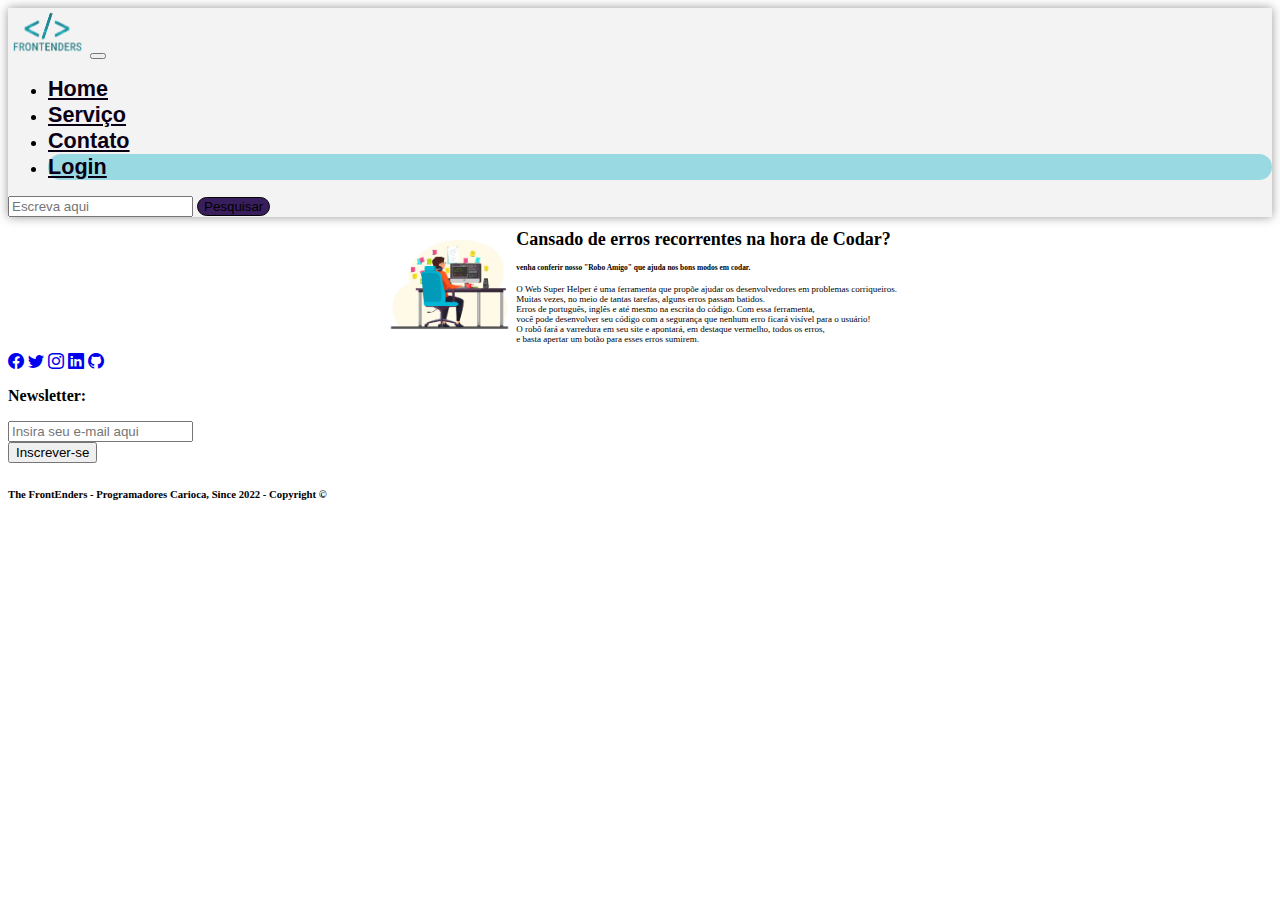
<file: index.html>
<!DOCTYPE html>
<html lang="pt-br">

<head>

    <meta charset="UTF-8">
    <meta http-equiv="X-UA-Compatible" content="IE=edge">
    <meta name="viewport" content="width=device-width, initial-scale=1.0">
    <link rel="shortcut icon" href="assets/img/icon.ico" type="image/x-icon">
    <!-- Google Font - ROBOTO -->
    <link rel="preconnect" href="https://fonts.googleapis.com">
    <link rel="preconnect" href="https://fonts.gstatic.com" crossorigin>
    <link
        href="https://fonts.googleapis.com/css2?family=Lato:ital,wght@0,100;0,300;0,400;0,700;0,900;1,100;1,300;1,400;1,700;1,900&family=Roboto:ital,wght@0,500;1,100&display=swap"
        rel="stylesheet">
    <!-- CSS da Página -->
    <link rel="stylesheet" href="assets/css/styles.css">
    <!-- CSS only -->
    <link href="https://cdn.jsdelivr.net/npm/bootstrap@5.2.3/dist/css/bootstrap.min.css" rel="stylesheet"
        integrity="sha384-rbsA2VBKQhggwzxH7pPCaAqO46MgnOM80zW1RWuH61DGLwZJEdK2Kadq2F9CUG65" crossorigin="anonymous">
    <link rel="stylesheet" href="assets/css/styles.css">
    <link rel="shortcut icon" href="/assets/img/icon.ico" type="image/x-icon">
    <!-- Bootstrap - Icons -->
    <link rel="stylesheet" href="https://cdn.jsdelivr.net/npm/bootstrap-icons@1.10.2/font/bootstrap-icons.css">
    <!-- Bootstrap - JavaScript -->
    <script src="https://cdn.jsdelivr.net/npm/bootstrap@5.2.3/dist/js/bootstrap.bundle.min.js"
        integrity="sha384-kenU1KFdBIe4zVF0s0G1M5b4hcpxyD9F7jL+jjXkk+Q2h455rYXK/7HAuoJl+0I4"
        crossorigin="anonymous"></script>
    <title>The FrontEnders - Home</title>
</head>

<body>
    <header>
        <nav class="navbar navbar-expand-sm navbar-dark">
            <div class="container-fluid">
                <a class="navbar-brand" href="index.html"><img id="logo" src="assets/img/logo.png" alt="Logo"
                        title="Homepage - The FrontEnders"></a>
                <button class="navbar-toggler" type="button" data-bs-toggle="collapse" data-bs-target="#mynavbar">
                    <span class="navbar-toggler-icon"></span>
                </button>
                <div class="collapse navbar-collapse" id="mynavbar">
                    <ul class="navbar-nav me-auto">
                        <li class="nav-item">
                            <a class="nav-link" href="index.html">Home</a>
                        </li>
                        <li class="nav-item">
                            <a class="nav-link" href="servico.html">Serviço</a>
                        </li>
                        <li class="nav-item">
                            <a class="nav-link" href="contato.html">Contato</a>
                        </li>
                        <li class="nav-item" id="button-login">
                            <a class="nav-link" href="login.html">Login</a>
                        </li>
                    </ul>
                    <form class="d-flex">
                        <input class="form-control me-2" type="text" placeholder="Escreva aqui">
                        <button class="btn btn-primary" type="button">Pesquisar</button>
                    </form>
                </div>
            </div>
        </nav>
    </header>
    <main>
        <section>
            <div class="sobre-produto">
                <div class="foto-produto">
                    <img src="./assets/img/programador.jpg" alt="programador no computador">
                </div>
                <div class="text-produto">
                    <h1>Cansado de erros recorrentes na hora de Codar?</h1>
                    <h5>venha conferir nosso "Robo Amigo" que ajuda nos bons modos em codar.</h5>
                    <p>O Web Super Helper é uma ferramenta que propõe ajudar os desenvolvedores em problemas
                        corriqueiros. <br>
                        Muitas vezes, no meio de tantas tarefas, alguns erros passam batidos. <br>
                        Erros de português, inglês e até mesmo na escrita do código. Com essa ferramenta, <br>
                        você pode desenvolver seu código com a segurança que nenhum erro ficará visível
                        para o usuário! <br>
                        O robô fará a varredura em seu site e apontará, em destaque vermelho, todos os erros, <br>
                        e basta apertar um botão para esses erros sumirem.
                    </p>
                </div>
            </div>
        </section>
    </main>
    <footer class="bg-black text-center text-white static-bottom">
        <div class="container p-4">
            <div class="mb-4">
                <a class="btn btn-outline-light btn-floating m-1" href="https://pt-br.facebook.com/" target="_blank"
                    role="button"><i class="bi bi-facebook"></i></a>
                <a class="btn btn-outline-light btn-floating m-1" href="https://twitter.com/" target="_blank"
                    role="button"><i class="bi bi-twitter"></i></a>
                <a class="btn btn-outline-light btn-floating m-1" href="https://instagram.com/" target="_blank"
                    role="button"><i class="bi bi-instagram"></i></a>
                <a class="btn btn-outline-light btn-floating m-1" href="https://br.linkedin.com/" target="_blank"
                    role="button"><i class="bi bi-linkedin"></i></a>
                <a class="btn btn-outline-light btn-floating m-1" href="https://github.com/" target="_blank"
                    role="button"><i class="bi bi-github"></i></a>
            </div>
            <form action="">
                <div class="row d-flex justify-content-center">
                    <div class="col-auto">
                        <p class="pt-2">
                            <strong>Newsletter:</strong>
                        </p>
                    </div>
                    <div class="col-md-5 col-12">
                        <div class="form-outline form-white mb-4">
                            <input type="email" id="form5Example21" class="form-control"
                                placeholder="Insira seu e-mail aqui" />
                            <label class="form-label" for="form5Example21"></label>
                        </div>
                    </div>
                    <div class="col-auto">
                        <button type="submit" class="btn btn-outline-light mb-4">
                            Inscrever-se
                        </button>
                    </div>
                </div>
            </form>
        </div>
        <div class="bg-dark text-center p-3">
            <h6>The FrontEnders - Programadores Carioca, Since 2022 - Copyright ©</h6>
        </div>
    </footer>
</body>

</html>
</file>
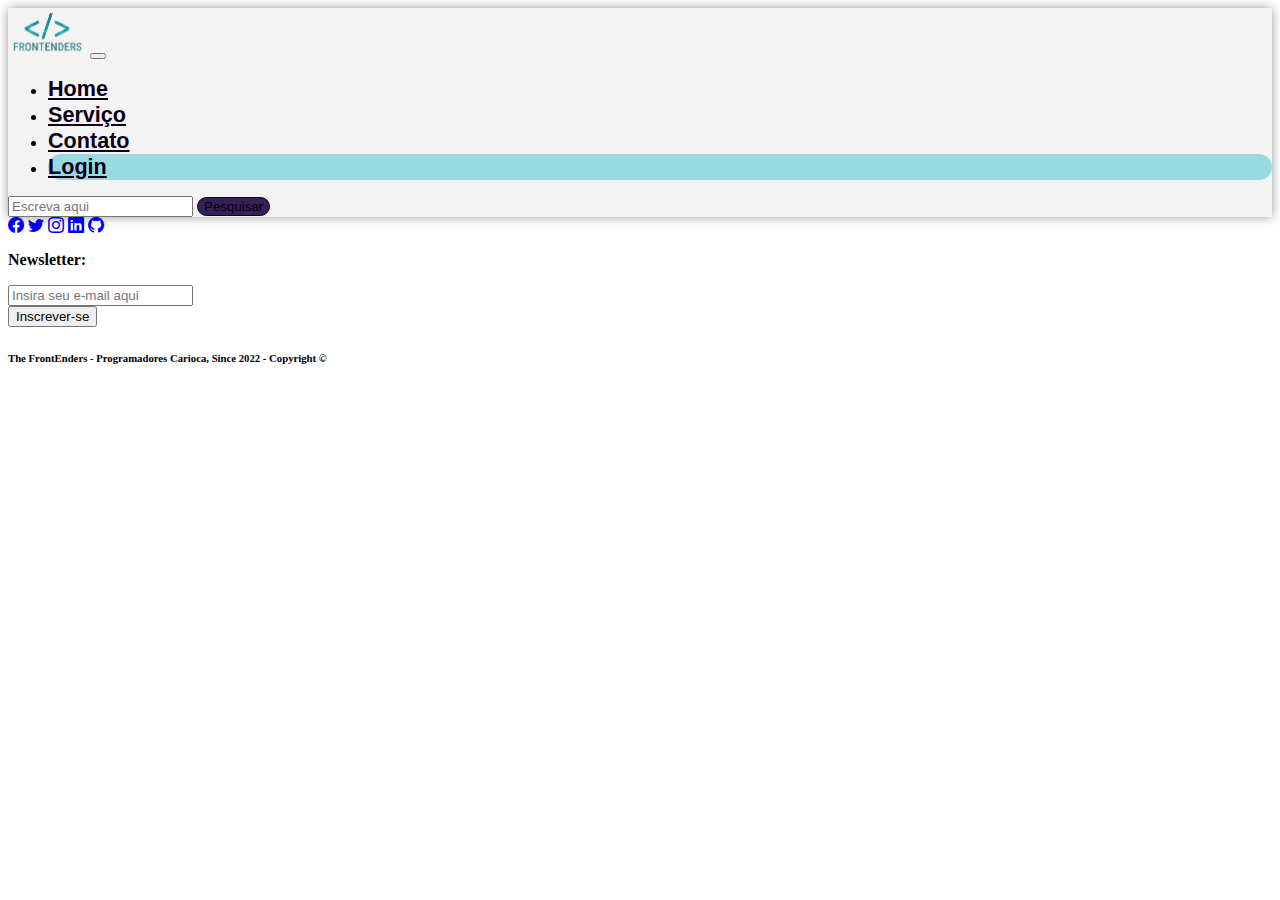
<file: cadastro.html>
<!DOCTYPE html>
<html lang="pt-br">

<head>

    <meta charset="UTF-8">
    <meta http-equiv="X-UA-Compatible" content="IE=edge">
    <meta name="viewport" content="width=device-width, initial-scale=1.0">
    <link rel="shortcut icon" href="assets/img/icon.ico" type="image/x-icon">
    <!-- Google Font - ROBOTO -->
    <link rel="preconnect" href="https://fonts.googleapis.com">
    <link rel="preconnect" href="https://fonts.gstatic.com" crossorigin>
    <link
        href="https://fonts.googleapis.com/css2?family=Lato:ital,wght@0,100;0,300;0,400;0,700;0,900;1,100;1,300;1,400;1,700;1,900&family=Roboto:ital,wght@0,500;1,100&display=swap"
        rel="stylesheet">
    <!-- CSS da Página -->
    <link rel="stylesheet" href="assets/css/styles.css">
    <!-- CSS only -->
    <link href="https://cdn.jsdelivr.net/npm/bootstrap@5.2.3/dist/css/bootstrap.min.css" rel="stylesheet"
        integrity="sha384-rbsA2VBKQhggwzxH7pPCaAqO46MgnOM80zW1RWuH61DGLwZJEdK2Kadq2F9CUG65" crossorigin="anonymous">
    <link rel="stylesheet" href="assets/css/styles.css">
    <link rel="shortcut icon" href="/assets/img/icon.ico" type="image/x-icon">
    <!-- Bootstrap - Icons -->
    <link rel="stylesheet" href="https://cdn.jsdelivr.net/npm/bootstrap-icons@1.10.2/font/bootstrap-icons.css">
    <!-- Bootstrap - JavaScript -->
    <script src="https://cdn.jsdelivr.net/npm/bootstrap@5.2.3/dist/js/bootstrap.bundle.min.js"
        integrity="sha384-kenU1KFdBIe4zVF0s0G1M5b4hcpxyD9F7jL+jjXkk+Q2h455rYXK/7HAuoJl+0I4"
        crossorigin="anonymous"></script>
    <title>The FrontEnders - Home</title>
</head>

<body>
    <header>
        <nav class="navbar navbar-expand-sm navbar-dark">
            <div class="container-fluid">
                <a class="navbar-brand" href="index.html"><img id="logo" src="assets/img/logo.png" alt="Logo"
                        title="Homepage - The FrontEnders"></a>
                <button class="navbar-toggler" type="button" data-bs-toggle="collapse" data-bs-target="#mynavbar">
                    <span class="navbar-toggler-icon"></span>
                </button>
                <div class="collapse navbar-collapse" id="mynavbar">
                    <ul class="navbar-nav me-auto">
                        <li class="nav-item">
                            <a class="nav-link" href="index.html">Home</a>
                        </li>
                        <li class="nav-item">
                            <a class="nav-link" href="servico.html">Serviço</a>
                        </li>
                        <li class="nav-item">
                            <a class="nav-link" href="contato.html">Contato</a>
                        </li>
                        <li class="nav-item" id="button-login">
                            <a class="nav-link" href="login.html">Login</a>
                        </li>
                    </ul>
                    <form class="d-flex">
                        <input class="form-control me-2" type="text" placeholder="Escreva aqui">
                        <button class="btn btn-primary" type="button">Pesquisar</button>
                    </form>
                </div>
            </div>
        </nav>
    </header>
    <main>
        <section>

        </section>
    </main>
    <footer class="bg-black text-center text-white static-bottom">
        <div class="container p-4">
            <div class="mb-4">
                <a class="btn btn-outline-light btn-floating m-1" href="https://pt-br.facebook.com/" target="_blank"
                    role="button"><i class="bi bi-facebook"></i></a>
                <a class="btn btn-outline-light btn-floating m-1" href="https://twitter.com/" target="_blank"
                    role="button"><i class="bi bi-twitter"></i></a>
                <a class="btn btn-outline-light btn-floating m-1" href="https://instagram.com/" target="_blank"
                    role="button"><i class="bi bi-instagram"></i></a>
                <a class="btn btn-outline-light btn-floating m-1" href="https://br.linkedin.com/" target="_blank"
                    role="button"><i class="bi bi-linkedin"></i></a>
                <a class="btn btn-outline-light btn-floating m-1" href="https://github.com/" target="_blank"
                    role="button"><i class="bi bi-github"></i></a>
            </div>
            <form action="">
                <div class="row d-flex justify-content-center">
                    <div class="col-auto">
                        <p class="pt-2">
                            <strong>Newsletter:</strong>
                        </p>
                    </div>
                    <div class="col-md-5 col-12">
                        <div class="form-outline form-white mb-4">
                            <input type="email" id="form5Example21" class="form-control"
                                placeholder="Insira seu e-mail aqui" />
                            <label class="form-label" for="form5Example21"></label>
                        </div>
                    </div>
                    <div class="col-auto">
                        <button type="submit" class="btn btn-outline-light mb-4">
                            Inscrever-se
                        </button>
                    </div>
                </div>
            </form>
        </div>
        <div class="bg-dark text-center p-3">
            <h6>The FrontEnders - Programadores Carioca, Since 2022 - Copyright ©</h6>
        </div>
    </footer>
</body>

</html>
</file>
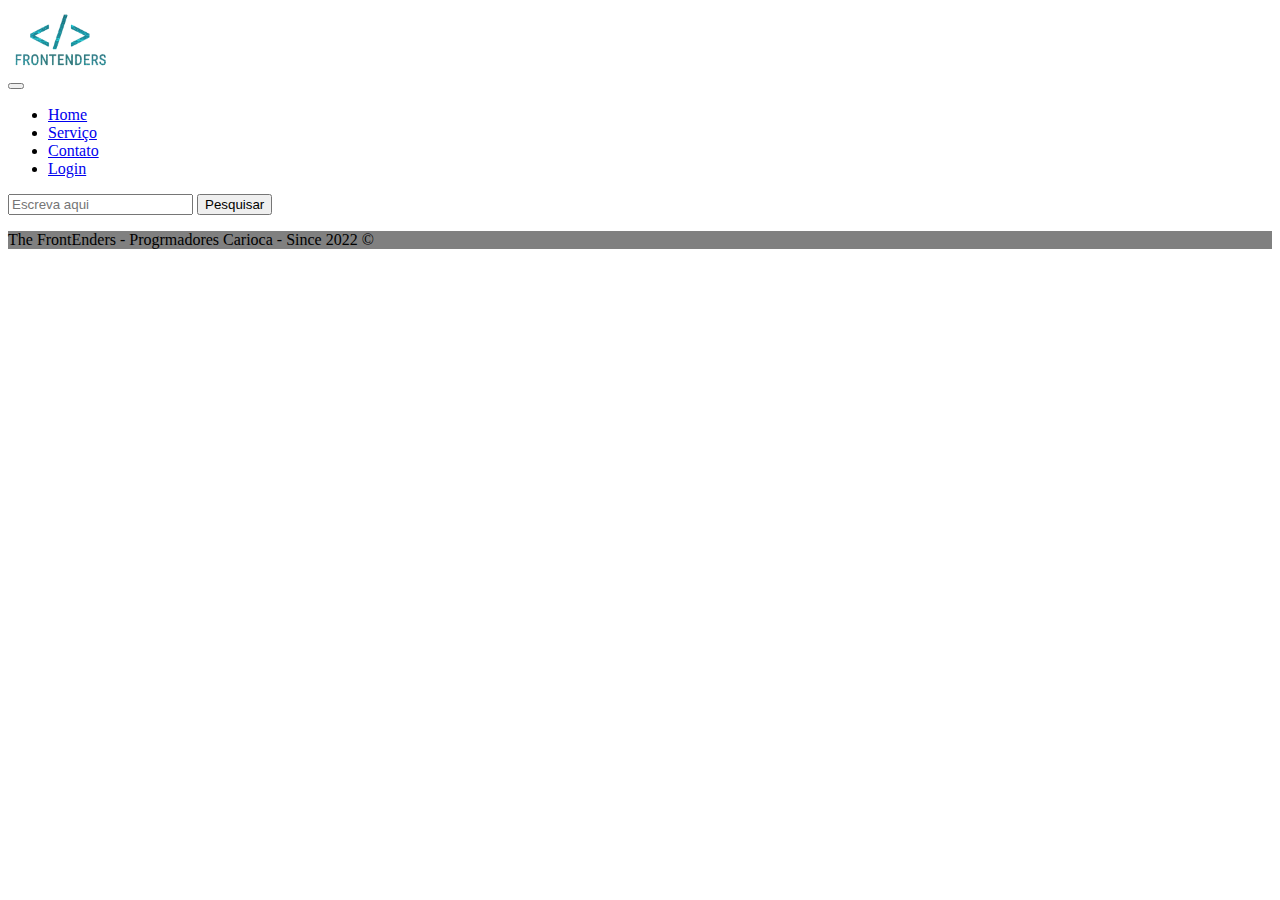
<file: home.html>
<!DOCTYPE html>
<html lang="pt-br">

<head>

    <meta charset="UTF-8">
    <meta http-equiv="X-UA-Compatible" content="IE=edge">
    <meta name="viewport" content="width=device-width, initial-scale=1.0">
    <link rel="shortcut icon" href="assets/img/icon.ico" type="image/x-icon">
    <!-- Google Font - ROBOTO -->
    <link rel="preconnect" href="https://fonts.googleapis.com">
    <link rel="preconnect" href="https://fonts.gstatic.com" crossorigin>
    <link
        href="https://fonts.googleapis.com/css2?family=Lato:ital,wght@0,100;0,300;0,400;0,700;0,900;1,100;1,300;1,400;1,700;1,900&family=Roboto:ital,wght@0,500;1,100&display=swap"
        rel="stylesheet">
    <!-- CSS da Página -->
    <link rel="stylesheet" href="assets/css/style.css">
    <!-- Bootstrap - Javascript -->
    <link href="https://cdn.jsdelivr.net/npm/bootstrap@5.2.3/dist/css/bootstrap.min.css" rel="stylesheet"
        integrity="sha384-rbsA2VBKQhggwzxH7pPCaAqO46MgnOM80zW1RWuH61DGLwZJEdK2Kadq2F9CUG65" crossorigin="anonymous">
    <script src="https://cdn.jsdelivr.net/npm/bootstrap@5.2.3/dist/js/bootstrap.bundle.min.js"
        integrity="sha384-kenU1KFdBIe4zVF0s0G1M5b4hcpxyD9F7jL+jjXkk+Q2h455rYXK/7HAuoJl+0I4"
        crossorigin="anonymous"></script>

    <title>The FrontEnders - Home</title>
</head>

<body>
    <header>
        <nav class="navbar navbar-expand-sm bg-dark navbar-dark fixed-top">
            <div class="container-fluid">
                <a class="navbar-brand" href="http://127.0.0.1:5500/home.html#"><img id="logo" src="assets/img/logo.png"
                        alt="Logo"></a>
                <button class="navbar-toggler" type="button" data-bs-toggle="collapse" data-bs-target="#mynavbar">
                    <span class="navbar-toggler-icon"></span>
                </button>
                <div class="collapse navbar-collapse" id="mynavbar">
                    <ul class="navbar-nav me-auto">
                        <li class="nav-item">
                            <a class="nav-link" href="http://127.0.0.1:5500/home.html">Home</a>
                        </li>
                        <li class="nav-item">
                            <a class="nav-link" href="http://127.0.0.1:5500/servi%C3%A7o.html">Serviço</a>
                        </li>
                        <li class="nav-item">
                            <a class="nav-link" href="http://127.0.0.1:5500/contato.html">Contato</a>
                        </li>
                        <li class="nav-item">
                            <a class="nav-link" href="http://127.0.0.1:5500/login.html">Login</a>
                        </li>
                    </ul>
                    <form class="d-flex">
                        <input class="form-control me-2" type="text" placeholder="Escreva aqui">
                        <button class="btn btn-primary" type="button">Pesquisar</button>
                    </form>
                </div>
            </div>
        </nav>
    </header>
    <main>
        <section>

        </section>
    </main>
    <footer class="bg-black text-center text-white fixed-bottom">
        <div class="container p-4 pb-0">
            <section class="bg-black mb-4">
                <a class="btn text-white btn-floating m-1" href="#!" role="button"><i class="bi bi-facebook"></i></a>

                <a class="btn text-white btn-floating m-1" href="#!" role="button"><i class="bi bi-twitter"></i></a>

                <a class="btn text-white btn-floating m-1" href="#!" role="button"><i class="bi bi-instagram"></i></a>

                <a class="btn text-white btn-floating m-1" href="#!" role="button"> <i class="bi bi-whatsapp"></i></a>

                <a class="btn text-white btn-floating m-1" href="#!" role="button"><i class="bi bi-linkedin"></i></a>

                <a class="btn text-white btn-floating m-1" href="#!" role="button"><i class="bi bi-github"></i></a>
            </section>
        </div>

        <div class="text-center p-3">
            <p> The FrontEnders - Progrmadores Carioca - Since 2022 © </p>
        </div>
    </footer>
</body>

</html>
</file>
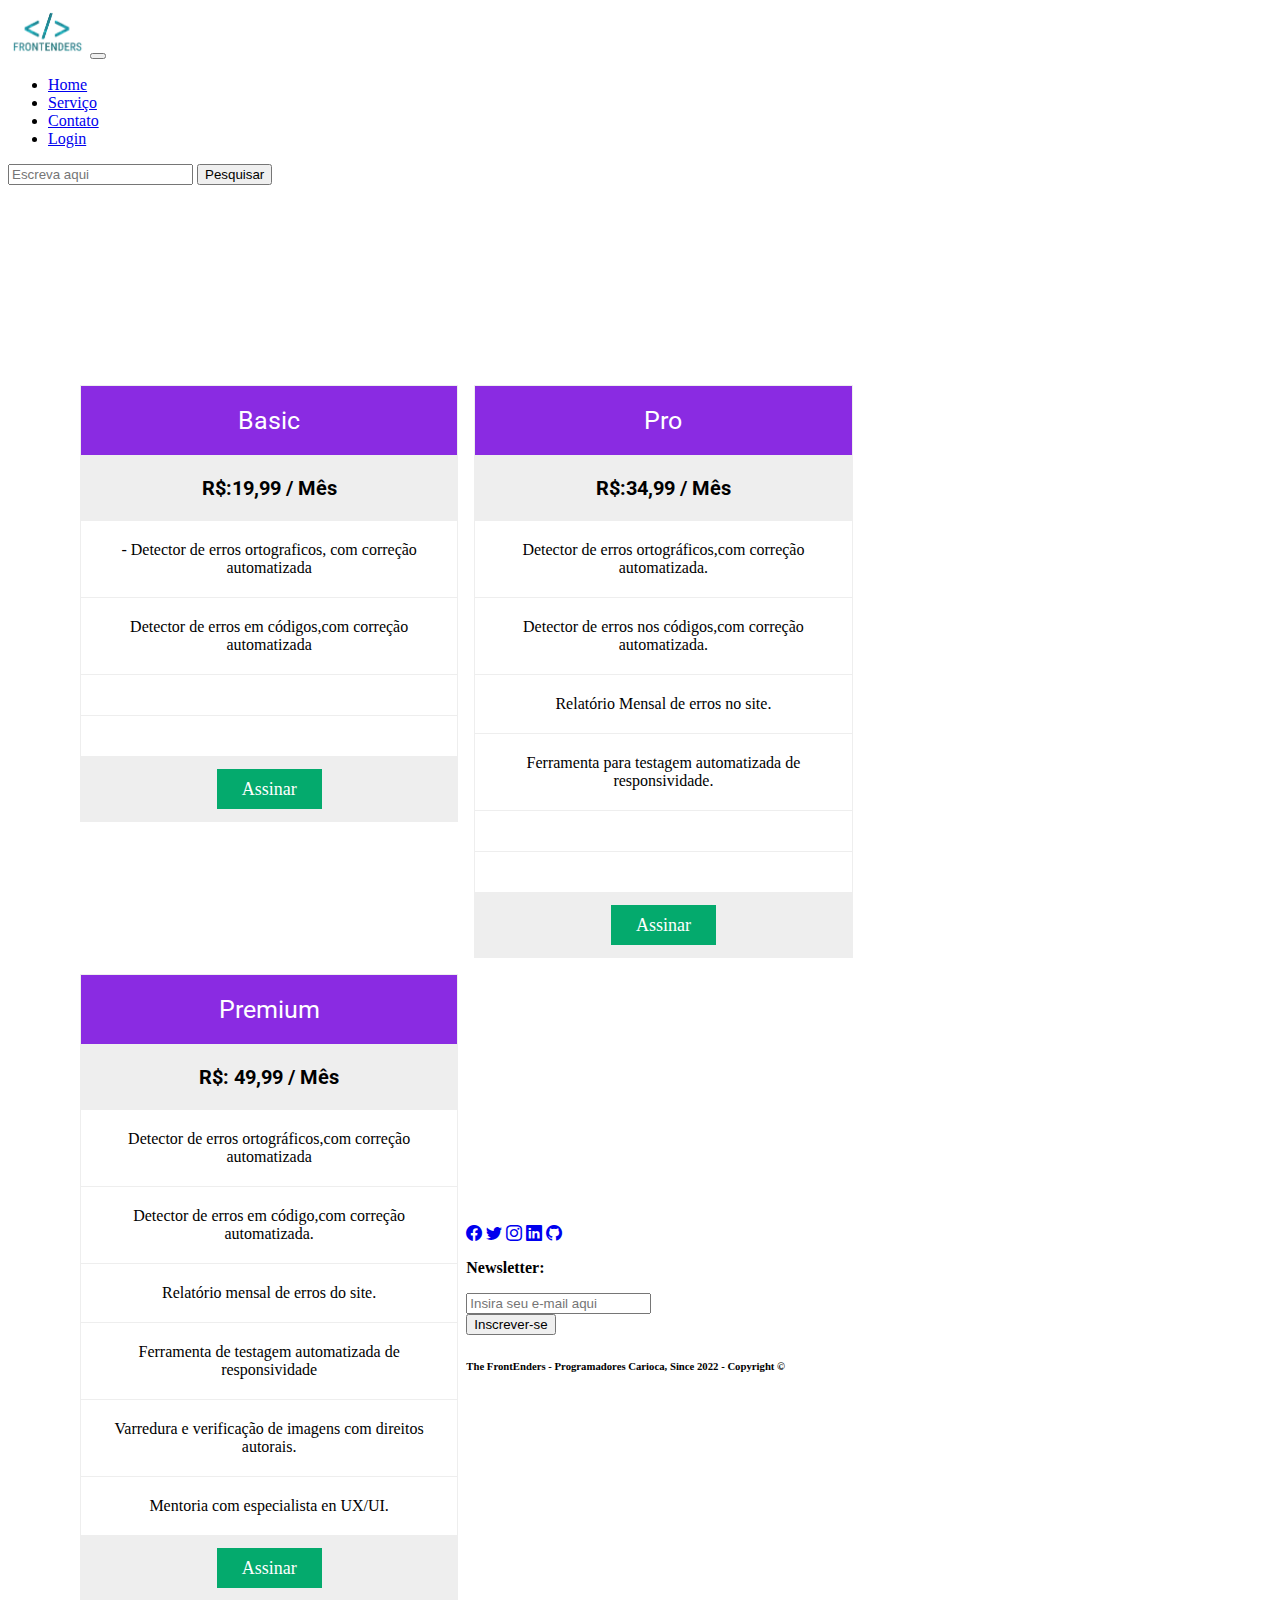
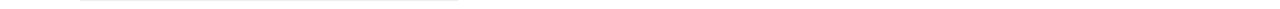
<file: servico.html>
<!DOCTYPE html>
<html lang="pt-br">

<head>

    <meta charset="UTF-8">
    <meta http-equiv="X-UA-Compatible" content="IE=edge">
    <meta name="viewport" content="width=device-width, initial-scale=1.0">
    <link rel="shortcut icon" href="assets/img/icon.ico" type="image/x-icon">
    <!-- Google Font - ROBOTO -->
    <link rel="preconnect" href="https://fonts.googleapis.com">
    <link rel="preconnect" href="https://fonts.gstatic.com" crossorigin>
    <link
        href="https://fonts.googleapis.com/css2?family=Lato:ital,wght@0,100;0,300;0,400;0,700;0,900;1,100;1,300;1,400;1,700;1,900&family=Roboto:ital,wght@0,500;1,100&display=swap"
        rel="stylesheet">
    <!-- CSS da Página -->
    <link rel="stylesheet" href="./assets/css/servico.css">
    <!-- CSS only -->
    <link href="https://cdn.jsdelivr.net/npm/bootstrap@5.2.3/dist/css/bootstrap.min.css" rel="stylesheet"
        integrity="sha384-rbsA2VBKQhggwzxH7pPCaAqO46MgnOM80zW1RWuH61DGLwZJEdK2Kadq2F9CUG65" crossorigin="anonymous">
    <link rel="shortcut icon" href="/assets/img/icon.ico" type="image/x-icon">
    <!-- Bootstrap - Icons -->
    <link rel="stylesheet" href="https://cdn.jsdelivr.net/npm/bootstrap-icons@1.10.2/font/bootstrap-icons.css">
    <!-- Bootstrap - JavaScript -->
    <script src="https://cdn.jsdelivr.net/npm/bootstrap@5.2.3/dist/js/bootstrap.bundle.min.js"
        integrity="sha384-kenU1KFdBIe4zVF0s0G1M5b4hcpxyD9F7jL+jjXkk+Q2h455rYXK/7HAuoJl+0I4"
        crossorigin="anonymous"></script>
    <title>The FrontEnders - Home</title>
</head>

<body>
    <header>
        <nav class="navbar navbar-expand-sm navbar-dark">
            <div class="container-fluid">
                <a class="navbar-brand" href="index.html"><img id="logo" src="assets/img/logo.png" alt="Logo"
                        title="Homepage - The FrontEnders"></a>
                <button class="navbar-toggler" type="button" data-bs-toggle="collapse" data-bs-target="#mynavbar">
                    <span class="navbar-toggler-icon"></span>
                </button>
                <div class="collapse navbar-collapse" id="mynavbar">
                    <ul class="navbar-nav me-auto">
                        <li class="nav-item">
                            <a class="nav-link" href="index.html">Home</a>
                        </li>
                        <li class="nav-item">
                            <a class="nav-link" href="servico.html">Serviço</a>
                        </li>
                        <li class="nav-item">
                            <a class="nav-link" href="contato.html">Contato</a>
                        </li>
                        <li class="nav-item" id="button-login">
                            <a class="nav-link" href="login.html">Login</a>
                        </li>
                    </ul>
                    <form class="d-flex">
                        <input class="form-control me-2" type="text" placeholder="Escreva aqui">
                        <button class="btn btn-primary" type="button">Pesquisar</button>
                    </form>
                </div>
            </div>
        </nav>
    </header>
    <main>
        <section>
            <div class="planos">
                <div class="cards">
                    <ul class="lista">
                        <li class="header">Basic</li>
                        <li class="price">R$:19,99 / Mês</li>
                        <li> - Detector de erros ortograficos, com correção automatizada</li>
                        <li>Detector de erros em códigos,com correção automatizada</li>
                        <li></li>
                        <li></li>
                        <li class="assinatura"><a href="#" class="button">Assinar</a></li>
                    </ul>
                </div>
                <div class="cards">
                    <ul class="lista">
                        <li class="header">Pro</li>
                        <li class="price">R$:34,99 / Mês</li>
                        <li>Detector de erros ortográficos,com correção automatizada.</li>
                        <li>Detector de erros nos códigos,com correção automatizada.</li>
                        <li>Relatório Mensal de erros no site.</li>
                        <li>Ferramenta para testagem automatizada de responsividade.</li>
                        <li></li>
                        <li></li>
                        <li class="assinatura"><a href="#" class="button">Assinar</a></li>
                    </ul>
                </div>
                <div class="cards">
                    <ul class="lista">
                        <li class="header">Premium</li>
                        <li class="price">R$: 49,99 / Mês</li>
                        <li>Detector de erros ortográficos,com correção automatizada</li>
                        <li>Detector de erros em código,com correção automatizada.</li>
                        <li>Relatório mensal de erros do site.</li>
                        <li>Ferramenta de testagem automatizada de responsividade</li>
                        <li>Varredura e verificação de imagens com direitos autorais.</li>
                        <li>Mentoria com especialista en UX/UI.</li>
                        <li class="assinatura"><a href="#" class="button">Assinar</a></li>
                    </ul>
                </div>
            </div>
        </section>
    </main>
    <footer class="bg-black text-center text-white fixed">
        <div class="container p-4">
            <div class="mb-4">
                <a class="btn btn-outline-light btn-floating m-1" href="https://pt-br.facebook.com/" target="_blank"
                    role="button"><i class="bi bi-facebook"></i></a>
                <a class="btn btn-outline-light btn-floating m-1" href="https://twitter.com/" target="_blank"
                    role="button"><i class="bi bi-twitter"></i></a>
                <a class="btn btn-outline-light btn-floating m-1" href="https://instagram.com/" target="_blank"
                    role="button"><i class="bi bi-instagram"></i></a>
                <a class="btn btn-outline-light btn-floating m-1" href="https://br.linkedin.com/" target="_blank"
                    role="button"><i class="bi bi-linkedin"></i></a>
                <a class="btn btn-outline-light btn-floating m-1" href="https://github.com/" target="_blank"
                    role="button"><i class="bi bi-github"></i></a>
            </div>
            <form action="">
                <div class="row d-flex justify-content-center">
                    <div class="col-auto">
                        <p class="pt-2">
                            <strong>Newsletter:</strong>
                        </p>
                    </div>
                    <div class="col-md-5 col-12">
                        <div class="form-outline form-white mb-4">
                            <input type="email" id="form5Example21" class="form-control"
                                placeholder="Insira seu e-mail aqui" />
                            <label class="form-label" for="form5Example21"></label>
                        </div>
                    </div>
                    <div class="col-auto">
                        <button type="submit" class="btn btn-outline-light mb-4">
                            Inscrever-se
                        </button>
                    </div>
                </div>
            </form>
        </div>
        <div class="bg-dark text-center p-3">
            <h6>The FrontEnders - Programadores Carioca, Since 2022 - Copyright ©</h6>
        </div>
    </footer>
</body>

</html>
</file>
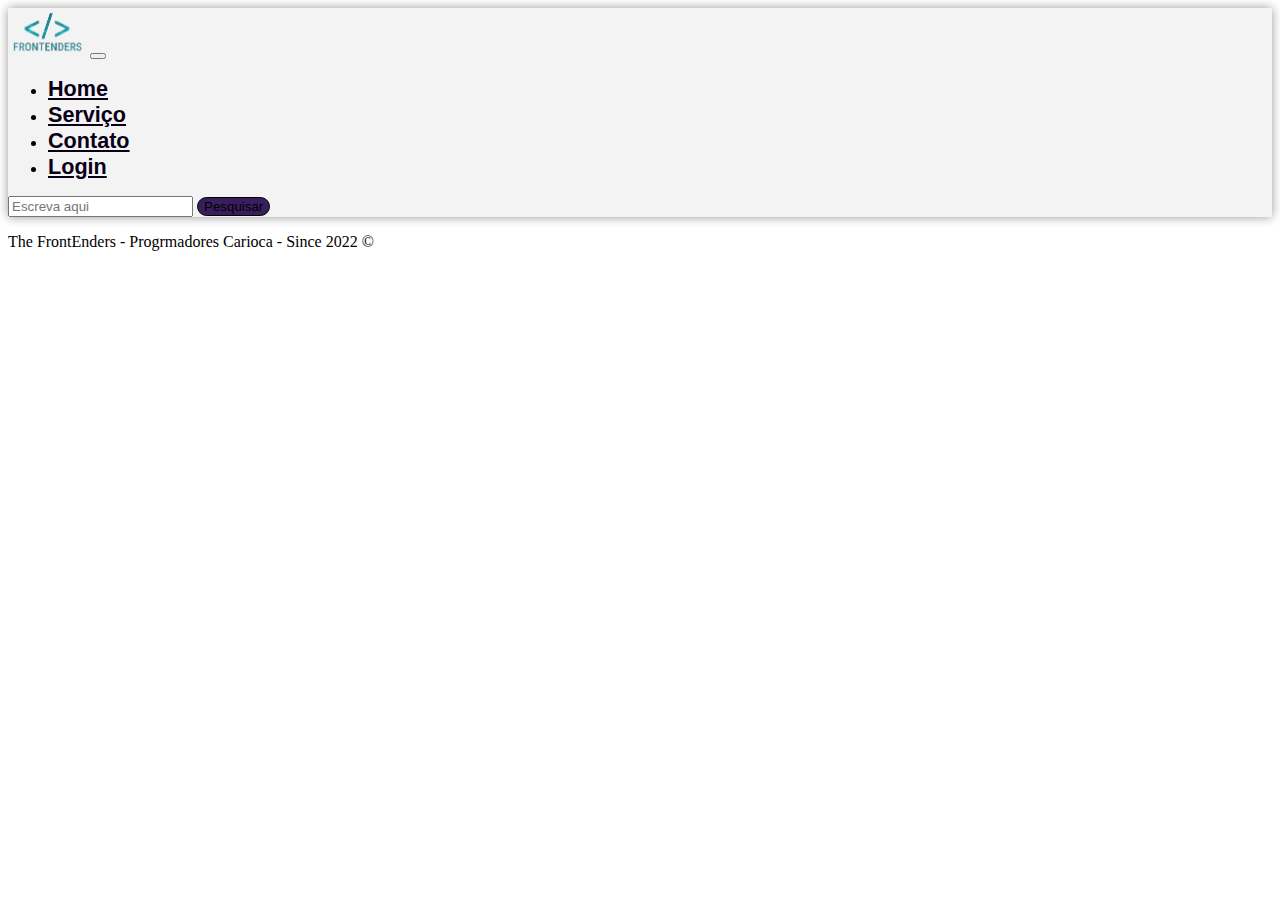
<file: serviço.html>
<!DOCTYPE html>
<html lang="pt-br">

<head>

    <meta charset="UTF-8">
    <meta http-equiv="X-UA-Compatible" content="IE=edge">
    <meta name="viewport" content="width=device-width, initial-scale=1.0">
    <link rel="shortcut icon" href="assets/img/icon.ico" type="image/x-icon">
    <!-- Google Font - ROBOTO -->
    <link rel="preconnect" href="https://fonts.googleapis.com">
    <link rel="preconnect" href="https://fonts.gstatic.com" crossorigin>
    <link
        href="https://fonts.googleapis.com/css2?family=Lato:ital,wght@0,100;0,300;0,400;0,700;0,900;1,100;1,300;1,400;1,700;1,900&family=Roboto:ital,wght@0,500;1,100&display=swap"
        rel="stylesheet">
    <!-- CSS da Página -->
    <link rel="stylesheet" href="assets/css/styles.css">
    <!-- Bootstrap - Javascript -->
    <link href="https://cdn.jsdelivr.net/npm/bootstrap@5.2.3/dist/css/bootstrap.min.css" rel="stylesheet"
        integrity="sha384-rbsA2VBKQhggwzxH7pPCaAqO46MgnOM80zW1RWuH61DGLwZJEdK2Kadq2F9CUG65" crossorigin="anonymous">
    <script src="https://cdn.jsdelivr.net/npm/bootstrap@5.2.3/dist/js/bootstrap.bundle.min.js"
        integrity="sha384-kenU1KFdBIe4zVF0s0G1M5b4hcpxyD9F7jL+jjXkk+Q2h455rYXK/7HAuoJl+0I4"
        crossorigin="anonymous"></script>

    <title>The FrontEnders - Serviços</title>
</head>

<body>
    <header>
        <nav class="navbar navbar-expand-sm bg-dark navbar-dark fixed-top">
            <div class="container-fluid">
                <a class="navbar-brand" href="http://127.0.0.1:5500/login.html"><img id="logo" src="assets/img/logo.png"
                        alt="Logo"></a>
                <button class="navbar-toggler" type="button" data-bs-toggle="collapse" data-bs-target="#mynavbar">
                    <span class="navbar-toggler-icon"></span>
                </button>
                <div class="collapse navbar-collapse" id="mynavbar">
                    <ul class="navbar-nav me-auto">
                        <li class="nav-item">
                            <a class="nav-link" href="http://127.0.0.1:5500/login.html">Home</a>
                        </li>
                        <li class="nav-item">
                            <a class="nav-link" href="http://127.0.0.1:5500/servi%C3%A7o.html">Serviço</a>
                        </li>
                        <li class="nav-item">
                            <a class="nav-link" href="http://127.0.0.1:5500/contato.html">Contato</a>
                        </li>
                        <li class="nav-item">
                            <a class="nav-link" href="http://127.0.0.1:5500/login.html">Login</a>
                        </li>
                    </ul>
                    <form class="d-flex">
                        <input class="form-control me-2" type="text" placeholder="Escreva aqui">
                        <button class="btn btn-primary" type="button">Pesquisar</button>
                    </form>
                </div>
            </div>
        </nav>
    </header>
    <main>
        <section>

        </section>
    </main>
    <footer class="bg-black text-center text-white fixed-bottom">
        <div class="container p-4 pb-0">
            <section class="bg-black mb-2">
                <a class="btn text-white btn-floating m-1" href="#!" role="button"><i class="bi bi-facebook"></i></a>

                <a class="btn text-white btn-floating m-1" href="#!" role="button"><i class="bi bi-twitter"></i></a>

                <a class="btn text-white btn-floating m-1" href="#!" role="button"><i class="bi bi-instagram"></i></a>

                <a class="btn text-white btn-floating m-1" href="#!" role="button"> <i class="bi bi-whatsapp"></i></a>

                <a class="btn text-white btn-floating m-1" href="#!" role="button"><i class="bi bi-linkedin"></i></a>

                <a class="btn text-white btn-floating m-1" href="#!" role="button"><i class="bi bi-github"></i></a>
            </section>
        </div>

        <div class="text-center p-3">
            <p> The FrontEnders - Progrmadores Carioca - Since 2022 © </p>
        </div>
    </footer>

</body>

</html>
</file>
<file: assets/css/styles.css>
/* CONFIGURAÇÕES PADRÕES DO SITE */
:root {
    --navbar-bg-color: #f3f3f3;
    --footer-bg-color: #343236;
    --body-bg-color: #391e5d;
    --dark-font-color: #0a0016;
    --light-font-color: #dfdfdf;
    --alt-light-color: #cdd5eb;
    --button-color-login: #71cedab2;
}

/* CONFIGURAÇÃO DA NAVBAR */
.navbar {
    background-color: var(--navbar-bg-color);
    box-shadow: rgba(0, 0, 0, 0.408) 0px 0px 10px;

}

.nav-link {
    color: var(--dark-font-color);
    font-family: Arial, Helvetica, sans-serif;
    font-size: larger;
    font-weight: bold;
    transition: 0.3s;

}

#button-login {
    background-color: var(--button-color-login);
    border-radius: 50em;
}

.nav-link:hover {
    color: cornflowerblue;

}

.btn-primary {
    background-color: var(--body-bg-color);
    border-radius: 50em;
    transition: 0.3s;
    border: black 1px solid;

}

.btn-primary:hover {
    box-shadow: rgba(0, 0, 0, 0.44) 0px 0px 10px;
    background-color: var(--button-color-login);
    border: black 0.5px solid;
    color: var(--dark-font-color);
}

#logo {
    height: 3em;
    width: auto;

}

.nav-item {
    font-family: Arial, Helvetica, sans-serif;
    font-size: large;
}

/* CONFIGURAÇÃO DO CONTEÚDO PRINCIPAL DA PAGINA(MAIN) */
.sobre-produto {
    height: auto;
    display: flex;
    justify-content: center;
    align-items: center;
}

.foto-produto>img {
    height: 100px;
}

.text-produto {
    font-size: xx-small;
}
</file>
<file: assets/css/style.css>
nav
#logo {
    display: flex;
    justify-content: start;
    width: auto;
    height: 4em;
}

navbar-item{
    text-align: center;
    display: flex;
    justify-content: flex-end;
}

footer{
    background-color: gray;
    color: black;
}
</file>
<file: assets/css/servico.css>
/* CONFIGURAÇÕES PADRÕES DO SITE */
:root {
    --navbar-bg-color: #f3f3f3;
    --footer-bg-color: #343236;
    --body-bg-color: #391e5d;
    --dark-font-color: #0a0016;
    --light-font-color: #dfdfdf;
    --alt-light-color: #cdd5eb;
    --button-color-login: #71cedab2;
}

/* CONFIGURAÇÃO DA NAVBAR */

#logo {
    height: 3em;
    width: auto;
}


main {
    height: 65em;
    padding: 12em 4em 10em 4em;
    box-sizing: border-box
}

/* Criação de três "Cards" com tamanhos Iguais para cada tipo de plano */
.cards {
    float: left;
    width: 33.3%;
    padding: 8px;
}

/* Estilo da lista dos cards do plano de assinatura */
.lista {
    list-style-type: none;
    border: 1px solid #eee;
    margin: 0;
    padding: 0;
    -webkit-transition: 0.3s;
    transition: 0.3s;
}

/* adição de sombreamento nos planos de assinatura */
.lista:hover {
    box-shadow: 0 8px 12px 0 rgba(0, 0, 0, 0.2);
}

/* cabeçalho dos planos de assinatura */
.lista .header {
    background-color: #8a2be2;
    color: white;
    font-size: 25px;
    font-family: 'roboto';
}

/* lista de Itens */
.lista li {
    border-bottom: 1px solid #eee;
    padding: 20px;
    text-align: center;
}

/* container de preço */
.price {
    background-color: #eee;
    font-size: 20px;
    font-family: 'roboto';
    font-weight: bold;
}

/* container do botão de assinatura */
.assinatura {

    background-color: #eee;
    font-size: 20px;

}

/* Botão de Assinatura */
.assinatura .button {
    background-color: #04AA6D;
    border: none;
    color: white;
    padding: 10px 25px;
    text-align: center;
    text-decoration: none;
    font-size: 18px;
}

/* Change the width of the three columns to 100%
(to stack horizontally on small screens) */
@media only screen and (max-width: 990px) {
    main {
        height: 120em;
        padding: 8 4 8 4;
    }

    .cards {
        height: 80%;
        width: 95%;
        flex-direction: column;

    }
}

@media only screen and (max-width: 600px) {
    main {
        height: 130em;
        padding: 8 4 8 4;
    }

    .cards {
        height: 80%;
        width: 100%;
        flex-direction: column;

    }
}

@media only screen and (max-width: 440px) {
    main {
        height: 135em;
        padding: 8 4 8 4;
    }

    .cards {
        height: 80%;
        width: 100%;
        flex-direction: column;

    }
}

@media only screen and (max-width: 420px) {
    main {
        height: 150em;
        padding: 8 4 8 4;
    }

    .cards {
        height: 80%;
        width: 100%;
        flex-direction: column;

    }
}

@media only screen and (max-width: 350px) {
    main {
        height: 170em;
        padding: 8 4 8 4;
    }

    .cards {
        height: 80%;
        width: 100%;
        flex-direction: column;

    }
}

@media only screen and (max-width: 321px) {
    main {
        height: 177em;
        padding: 8 4 8 4;
    }

    .cards {
        height: 80%;
        width: 100%;
        flex-direction: column;

    }
}
</file>
